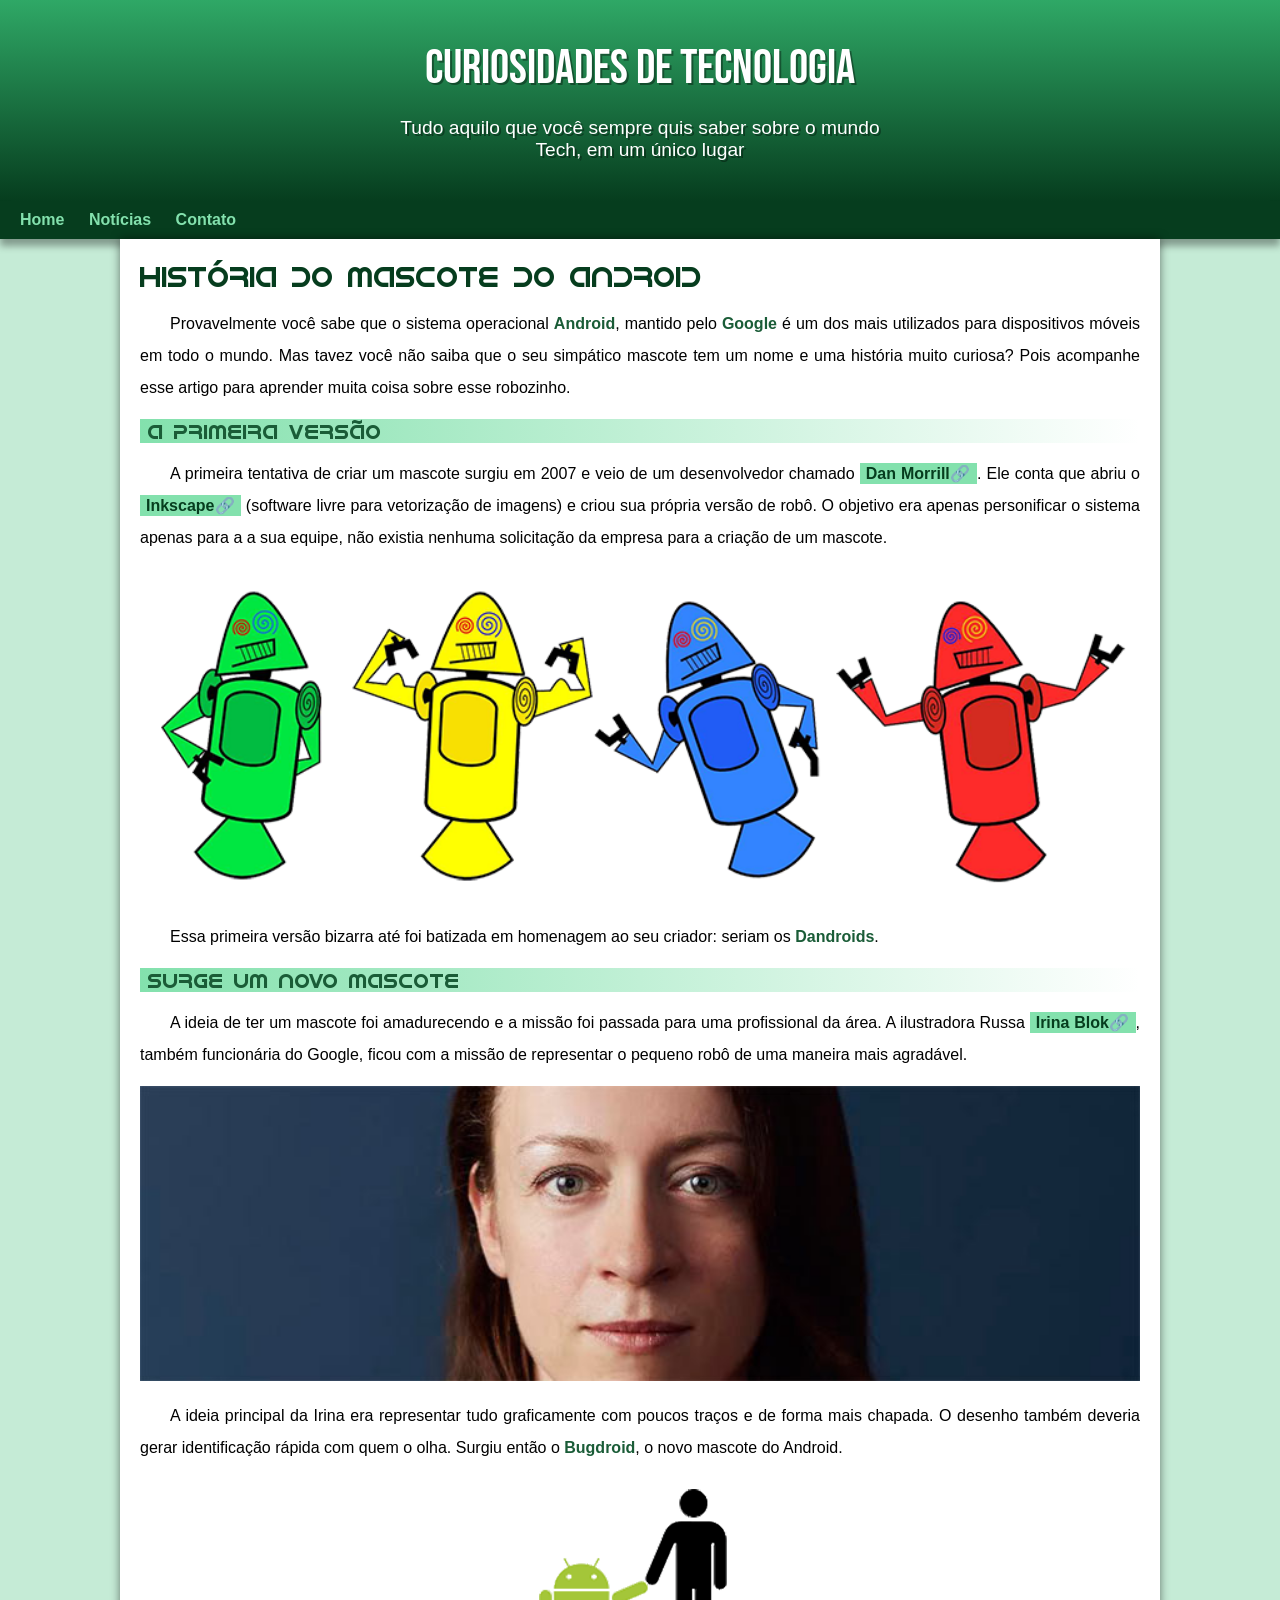
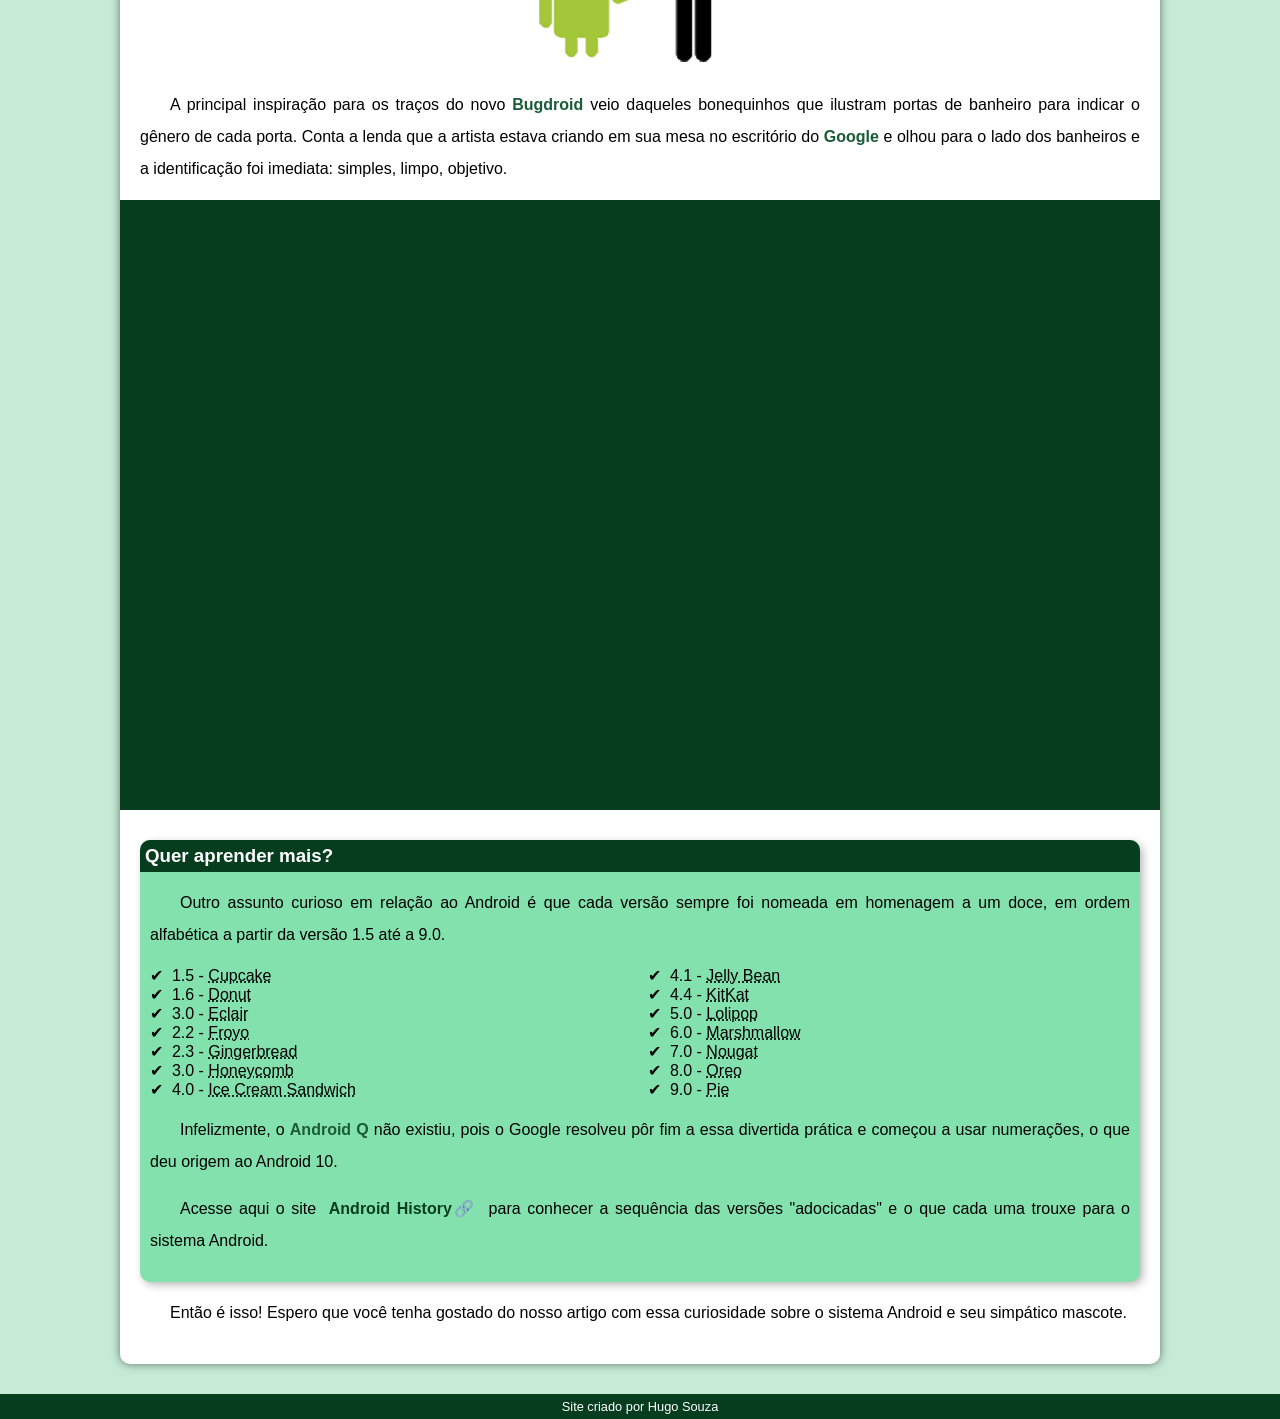
<file: index.html>
<!DOCTYPE html>
<html lang="pt-br">
<head>
    <meta charset="UTF-8">
    <meta http-equiv="X-UA-Compatible" content="IE=edge">
    <meta name="viewport" content="width=device-width, initial-scale=1.0">
    <title>Como surgiu o mascote do Android?</title>
    <link rel="shortcut icon" href="imagens/favicon.ico" type="image/x-icon">
    <link rel="stylesheet" href="estilo/style.css">

</head>
<body>

    <header>
        <h1>Curiosidades de Tecnologia</h1>
        <p>Tudo aquilo que você sempre quis saber sobre o mundo Tech, em um único lugar</p>
    </header>

    <nav>
        <a href="#">Home</a>
        <a href="#">Notícias</a>
        <a href="#">Contato</a>
    </nav>

    <main>

        <article>

            <h1>
                História do Mascote do Android
            </h1>

            <p>
                Provavelmente você sabe que o sistema operacional <strong>Android</strong>, mantido pelo <strong>Google</strong> é um dos mais utilizados para dispositivos móveis em todo o mundo. Mas tavez você não saiba que o seu simpático mascote tem um nome e uma história muito curiosa? Pois acompanhe esse artigo para aprender muita coisa sobre esse robozinho.
            </p>

            <h2>
                A primeira versão
            </h2>

            <p>
                A primeira tentativa de criar um mascote surgiu em 2007 e veio de um desenvolvedor chamado <a href="https://androidcommunity.com/dan-morrill-shows-us-the-android-mascot-that-almost-was-20130103/" target="_blank" class="externo">Dan Morrill</a>. Ele conta que abriu o <a href="https://inkscape.org/pt-br/" target="_blank" class="externo">Inkscape</a> (software livre para vetorização de imagens) e criou sua própria versão de robô. O objetivo era apenas personificar o sistema apenas para a a sua equipe, não existia nenhuma solicitação da empresa para a criação de um mascote.
            </p>

            <picture>
                <source media="(max-width: 550px)" srcset="imagens/dan-droids-pq.png">
                <img src="imagens/dan-droids.png" alt="Primeiro mascote do Android">
            </picture>

            <p>
                Essa primeira versão bizarra até foi batizada em homenagem ao seu criador: seriam os <strong>Dandroids</strong>.
            </p>

            <h2>
                Surge um novo mascote
            </h2>

            <p>
                A ideia de ter um mascote foi amadurecendo e a missão foi passada para uma profissional da área. A ilustradora Russa <a href="https://www.irinablok.com/android" target="_blank" class="externo">Irina Blok</a>, também funcionária do Google, ficou com a missão de representar o pequeno robô de uma maneira mais agradável.
            </p>

            <picture>
                <source media="(max-width: 550px)" srcset="imagens/irina-blok-pq.jpg">
                <img src="imagens/irina-blok.jpg" alt="Irina Block, criadora do BugDroid">
            </picture>

            <p>
                A ideia principal da Irina era representar tudo graficamente com poucos traços e de forma mais chapada. O desenho também deveria gerar identificação rápida com quem o olha. Surgiu então o <strong>Bugdroid</strong>, o novo mascote do Android.
            </p>

            
            
            <img src="imagens/bugdroid.png" class="pequena" alt="Bugdroid">
            
            

            <p>
                A principal inspiração para os traços do novo <strong>Bugdroid</strong> veio daqueles bonequinhos que ilustram portas de banheiro para indicar o gênero de cada porta. Conta a lenda que a artista estava criando em sua mesa no escritório do <strong>Google</strong> e olhou para o lado dos banheiros e a identificação foi imediata: simples, limpo, objetivo.
            </p>

            <div class="video">
                <iframe width="560" height="315" src="https://www.youtube.com/embed/l2UDgpLz20M" title="YouTube video player" frameborder="0" allow="accelerometer; autoplay; clipboard-write; encrypted-media; gyroscope; picture-in-picture" allowfullscreen></iframe>
            </div>

            <aside>
                <h3>
                    Quer aprender mais?
                </h3>

                <p>
                    Outro assunto curioso em relação ao Android é que cada versão sempre foi nomeada em homenagem a um doce, em ordem alfabética a partir da versão 1.5 até a 9.0.
                </p>

                <ul>
                    <li>
                        1.5 - <abbr title="Bolo de Copo">Cupcake</abbr>
                    </li>
                    <li>
                        1.6 - <abbr title="Rosquinha">Donut</abbr>
                    </li>
                    <li>
                        3.0 - <abbr title="Bomba">Eclair</abbr>
                    </li>
                    <li>
                        2.2 - <abbr title="Iogurte Congelado">Froyo</abbr>
                    </li>
                    <li>
                        2.3 - <abbr title="Biscoito de Gengibre">Gingerbread</abbr>
                    </li>
                    <li>
                        3.0 - <abbr title="Favo de mel">Honeycomb</abbr>
                    </li>
                    <li>
                        4.0 - <abbr title="Sanduíche de Sorvete">Ice Cream Sandwich</abbr>
                    </li>
                    <li>
                        4.1 - <abbr title="Jujuba">Jelly Bean</abbr>
                    </li>
                    <li>
                        4.4 - <abbr title="KitKat">KitKat</abbr>
                    </li>
                    <li>
                        5.0 - <abbr title="Pirulito">Lolipop</abbr>
                    </li>
                    <li>
                        6.0 - <abbr title="Marshmallow">Marshmallow</abbr>
                    </li>
                    <li>
                        7.0 - <abbr title="Torrone">Nougat</abbr>
                    </li>
                    <li>
                        8.0 - <abbr title="Oreo">Oreo</abbr>
                    </li>
                    <li>
                        9.0 - <abbr title="Torta">Pie</abbr>
                    </li>
                </ul>

                <p>
                    Infelizmente, o <strong>Android Q</strong> não existiu, pois o Google resolveu pôr fim a essa divertida prática e começou a usar numerações, o que deu origem ao Android 10.
                </p>

                <p>
                    Acesse aqui o site <a href="https://www.android.com/intl/en_uk/" target="_blank" class="externo">Android History</a> para conhecer a sequência das versões "adocicadas" e o que cada uma trouxe para o sistema Android.
                </p>

            </aside>

            <p>
                Então é isso! Espero que você tenha gostado do nosso artigo com essa curiosidade sobre o sistema Android e seu simpático mascote.
            </p>

        </article>
    </main>

    <footer>
        <p>Site criado por Hugo Souza</p>
    </footer>

</body>
</html>
</file>
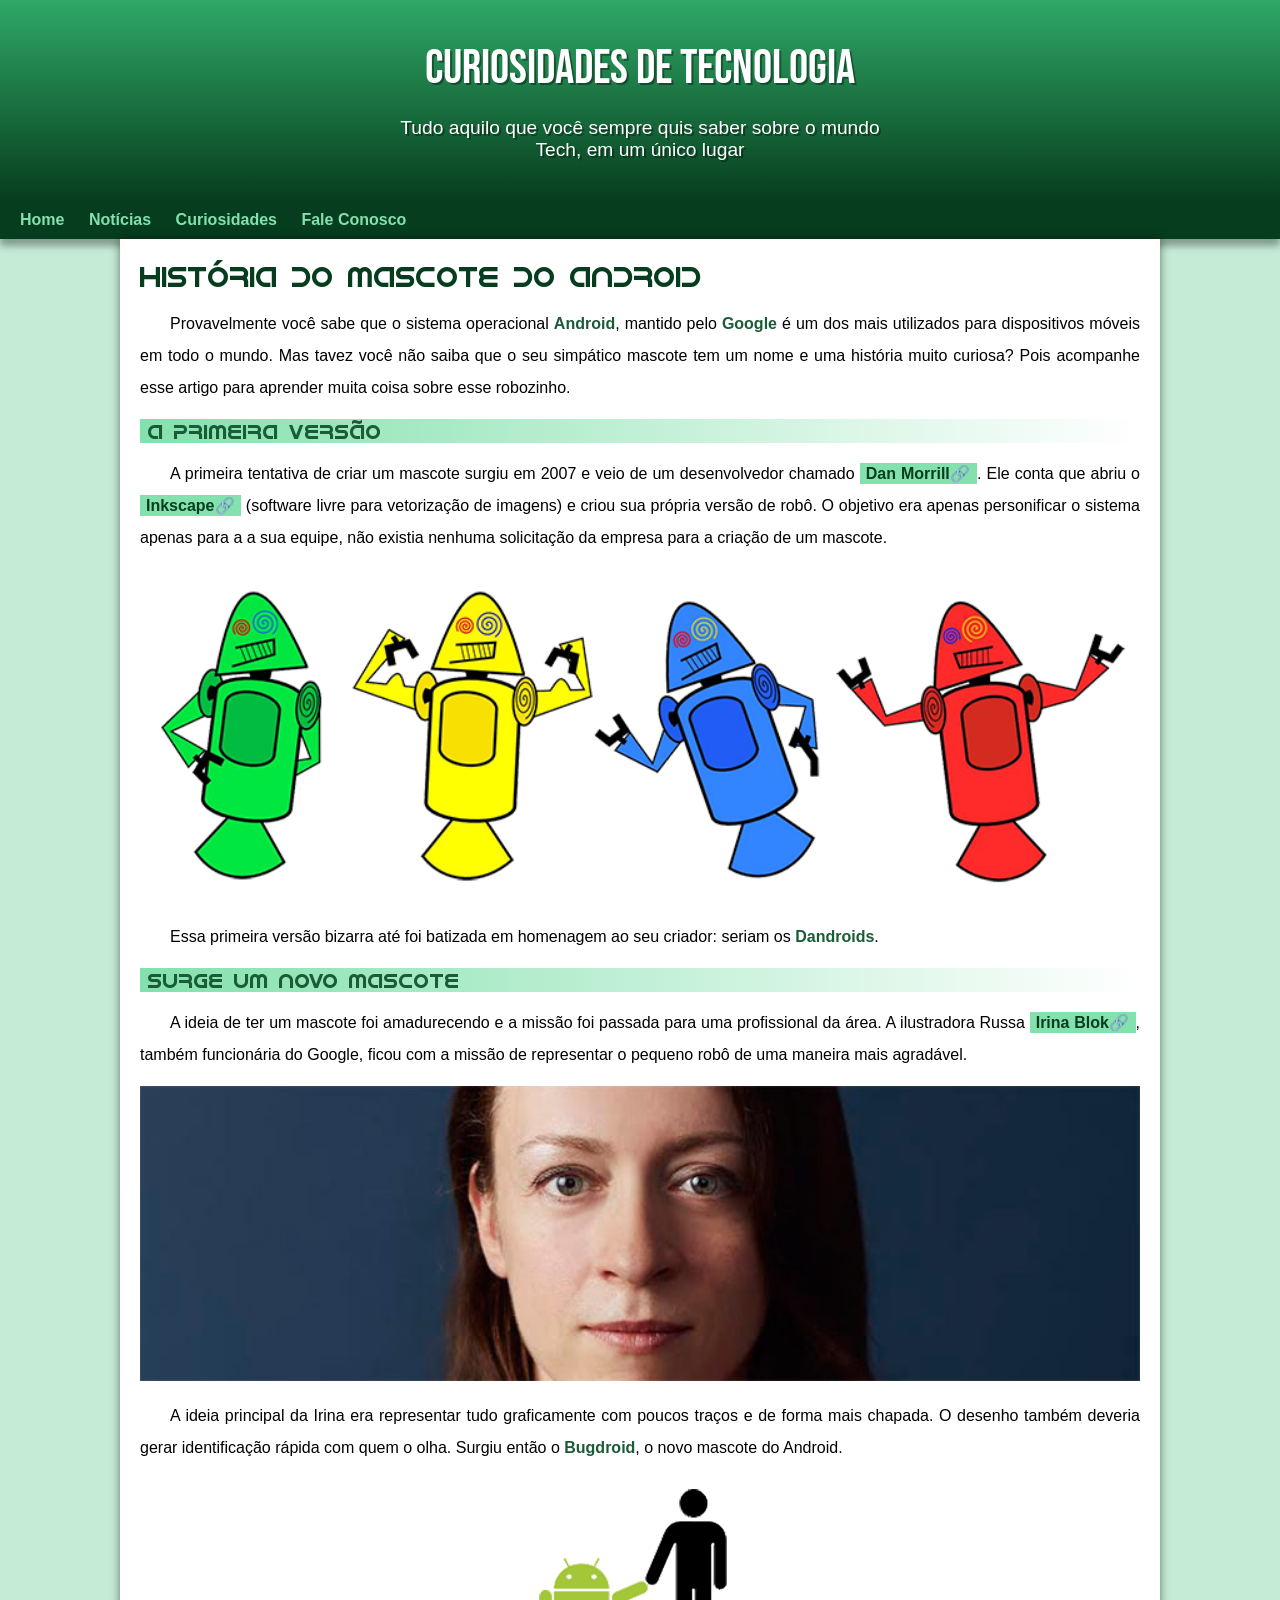
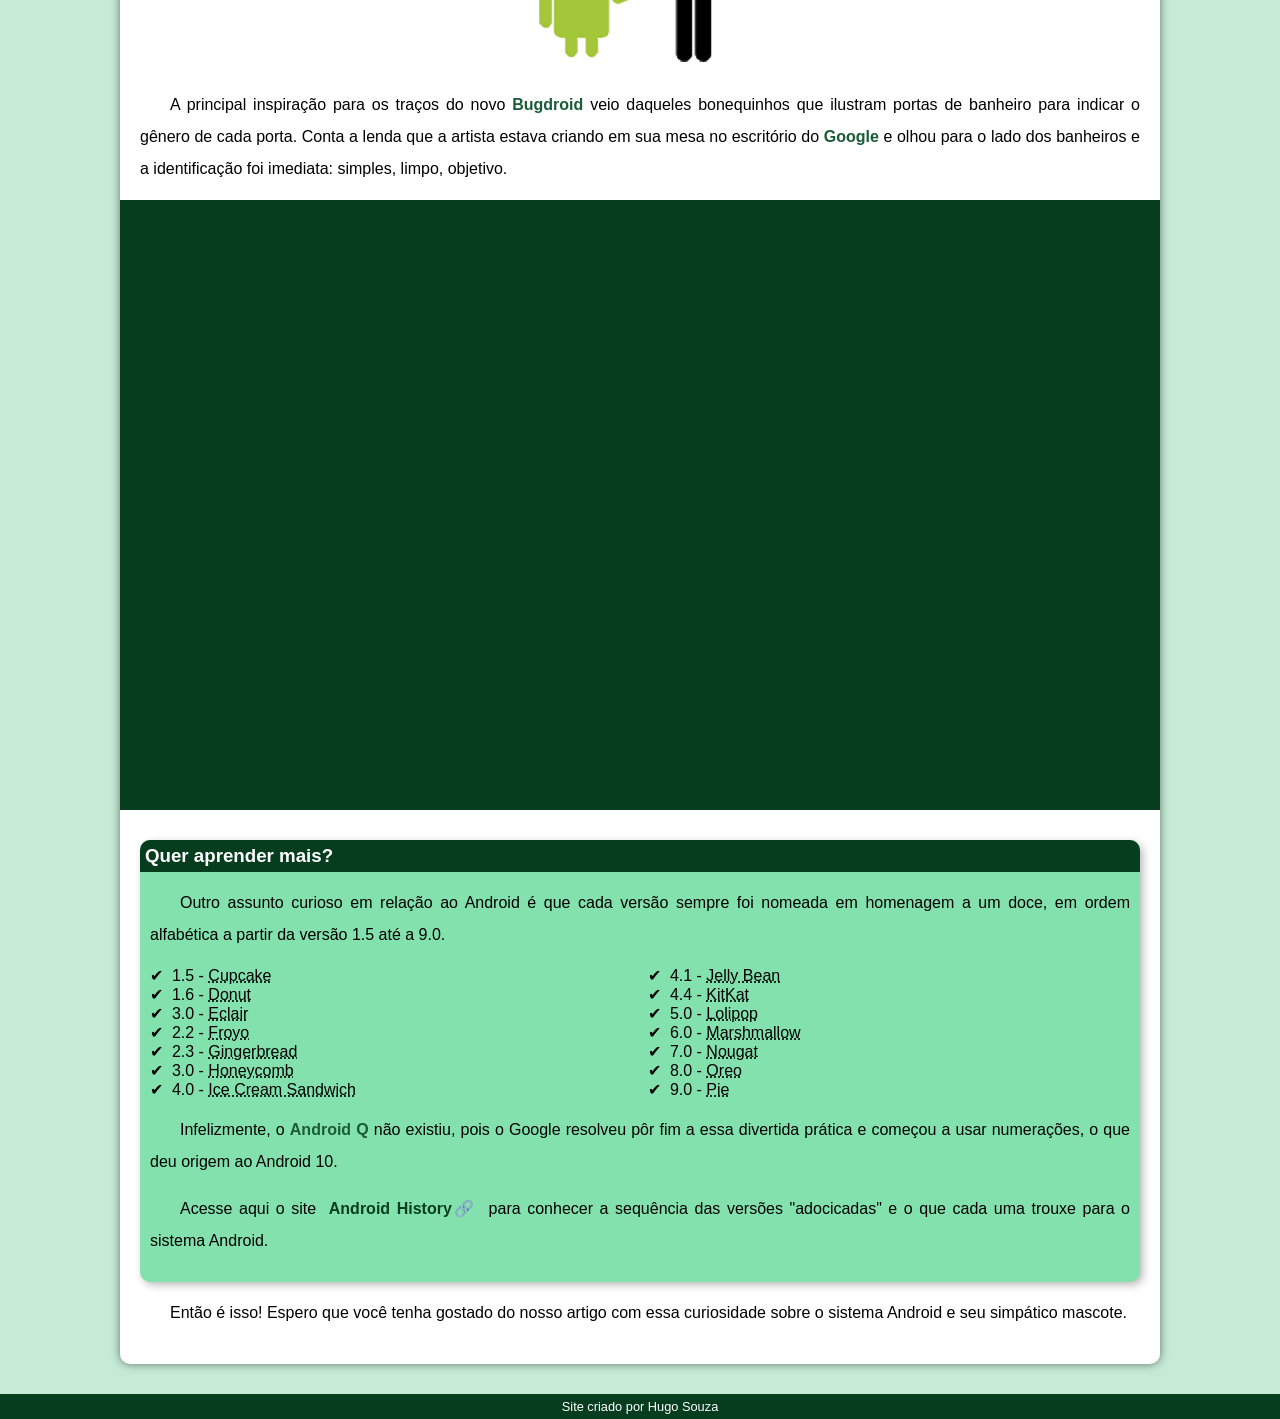
<file: index.html.html>
<!DOCTYPE html>
<html lang="pt-br">
<head>
    <meta charset="UTF-8">
    <meta http-equiv="X-UA-Compatible" content="IE=edge">
    <meta name="viewport" content="width=device-width, initial-scale=1.0">
    <title>Como surgiu o mascote do Android?</title>
    <link rel="shortcut icon" href="imagens/favicon.ico" type="image/x-icon">
    <link rel="stylesheet" href="estilo/style.css">

</head>
<body>

    <header>
        <h1>Curiosidades de Tecnologia</h1>
        <p>Tudo aquilo que você sempre quis saber sobre o mundo Tech, em um único lugar</p>
    </header>

    <nav>
        <a href="#">Home</a>
        <a href="#">Notícias</a>
        <a href="#">Curiosidades</a>
        <a href="#">Fale Conosco</a>
    </nav>

    <main>

        <article>

            <h1>
                História do Mascote do Android
            </h1>

            <p>
                Provavelmente você sabe que o sistema operacional <strong>Android</strong>, mantido pelo <strong>Google</strong> é um dos mais utilizados para dispositivos móveis em todo o mundo. Mas tavez você não saiba que o seu simpático mascote tem um nome e uma história muito curiosa? Pois acompanhe esse artigo para aprender muita coisa sobre esse robozinho.
            </p>

            <h2>
                A primeira versão
            </h2>

            <p>
                A primeira tentativa de criar um mascote surgiu em 2007 e veio de um desenvolvedor chamado <a href="https://androidcommunity.com/dan-morrill-shows-us-the-android-mascot-that-almost-was-20130103/" target="_blank" class="externo">Dan Morrill</a>. Ele conta que abriu o <a href="https://inkscape.org/pt-br/" target="_blank" class="externo">Inkscape</a> (software livre para vetorização de imagens) e criou sua própria versão de robô. O objetivo era apenas personificar o sistema apenas para a a sua equipe, não existia nenhuma solicitação da empresa para a criação de um mascote.
            </p>

            <picture>
                <source media="(max-width: 550px)" srcset="imagens/dan-droids-pq.png">
                <img src="imagens/dan-droids.png" alt="Primeiro mascote do Android">
            </picture>

            <p>
                Essa primeira versão bizarra até foi batizada em homenagem ao seu criador: seriam os <strong>Dandroids</strong>.
            </p>

            <h2>
                Surge um novo mascote
            </h2>

            <p>
                A ideia de ter um mascote foi amadurecendo e a missão foi passada para uma profissional da área. A ilustradora Russa <a href="https://www.irinablok.com/android" target="_blank" class="externo">Irina Blok</a>, também funcionária do Google, ficou com a missão de representar o pequeno robô de uma maneira mais agradável.
            </p>

            <picture>
                <source media="(max-width: 550px)" srcset="imagens/irina-blok-pq.jpg">
                <img src="imagens/irina-blok.jpg" alt="Irina Block, criadora do BugDroid">
            </picture>

            <p>
                A ideia principal da Irina era representar tudo graficamente com poucos traços e de forma mais chapada. O desenho também deveria gerar identificação rápida com quem o olha. Surgiu então o <strong>Bugdroid</strong>, o novo mascote do Android.
            </p>

            
            
            <img src="imagens/bugdroid.png" class="pequena" alt="Bugdroid">
            
            

            <p>
                A principal inspiração para os traços do novo <strong>Bugdroid</strong> veio daqueles bonequinhos que ilustram portas de banheiro para indicar o gênero de cada porta. Conta a lenda que a artista estava criando em sua mesa no escritório do <strong>Google</strong> e olhou para o lado dos banheiros e a identificação foi imediata: simples, limpo, objetivo.
            </p>

            <div class="video">
                <iframe width="560" height="315" src="https://www.youtube.com/embed/l2UDgpLz20M" title="YouTube video player" frameborder="0" allow="accelerometer; autoplay; clipboard-write; encrypted-media; gyroscope; picture-in-picture" allowfullscreen></iframe>
            </div>

            <aside>
                <h3>
                    Quer aprender mais?
                </h3>

                <p>
                    Outro assunto curioso em relação ao Android é que cada versão sempre foi nomeada em homenagem a um doce, em ordem alfabética a partir da versão 1.5 até a 9.0.
                </p>

                <ul>
                    <li>
                        1.5 - <abbr title="Bolo de Copo">Cupcake</abbr>
                    </li>
                    <li>
                        1.6 - <abbr title="Rosquinha">Donut</abbr>
                    </li>
                    <li>
                        3.0 - <abbr title="Bomba">Eclair</abbr>
                    </li>
                    <li>
                        2.2 - <abbr title="Iogurte Congelado">Froyo</abbr>
                    </li>
                    <li>
                        2.3 - <abbr title="Biscoito de Gengibre">Gingerbread</abbr>
                    </li>
                    <li>
                        3.0 - <abbr title="Favo de mel">Honeycomb</abbr>
                    </li>
                    <li>
                        4.0 - <abbr title="Sanduíche de Sorvete">Ice Cream Sandwich</abbr>
                    </li>
                    <li>
                        4.1 - <abbr title="Jujuba">Jelly Bean</abbr>
                    </li>
                    <li>
                        4.4 - <abbr title="KitKat">KitKat</abbr>
                    </li>
                    <li>
                        5.0 - <abbr title="Pirulito">Lolipop</abbr>
                    </li>
                    <li>
                        6.0 - <abbr title="Marshmallow">Marshmallow</abbr>
                    </li>
                    <li>
                        7.0 - <abbr title="Torrone">Nougat</abbr>
                    </li>
                    <li>
                        8.0 - <abbr title="Oreo">Oreo</abbr>
                    </li>
                    <li>
                        9.0 - <abbr title="Torta">Pie</abbr>
                    </li>
                </ul>

                <p>
                    Infelizmente, o <strong>Android Q</strong> não existiu, pois o Google resolveu pôr fim a essa divertida prática e começou a usar numerações, o que deu origem ao Android 10.
                </p>

                <p>
                    Acesse aqui o site <a href="https://www.android.com/intl/en_uk/" target="_blank" class="externo">Android History</a> para conhecer a sequência das versões "adocicadas" e o que cada uma trouxe para o sistema Android.
                </p>

            </aside>

            <p>
                Então é isso! Espero que você tenha gostado do nosso artigo com essa curiosidade sobre o sistema Android e seu simpático mascote.
            </p>

        </article>
    </main>

    <footer>
        <p>Site criado por Hugo Souza</p>
    </footer>

</body>
</html>
</file>
<file: estilo/style.css>
@charset "UTF-8";

@import url('https://fonts.googleapis.com/css2?family=Bebas+Neue&family=Permanent+Marker&display=swap');

@font-face {
    font-family: 'Android' ;
    src: url('../fontes/idroid.otf') format('opentype');
    font-weight: normal;
}

/*
#c5ebd6
#83e1ad
#3ddc86
#2fa866
#1a5c37
#063d1e
*/

:root {
    --cor0: #c5ebd6;
    --cor1: #83e1ad;
    --cor2: #3ddc86;
    --cor3: #2fa866;
    --cor4: #1a5c37;
    --cor5: #063d1e;

    --fonte-padrao: Arial, Verdana, Helvetica, sans-serif;
    --fonte-destaque: 'Bebas Neue' , cursive;
    --fonte-android: 'Android', cursive;
}

* {
    margin: 0px;
    padding: 0px;
}

body {
    background-color: var(--cor0);
    font-family: var(--fonte-padrao);
}

a.externo::after {
    content: "\1F517";
}

main p {
    margin: 15px 0px 15px 0px;
    text-align: justify;
    text-indent: 30px;
    line-height: 2em;
    font-size: 1em;
}

main strong {
    color: var(--cor4);
    font-weight: bold;
}

main a {
    text-decoration: none;
    font-weight: bold;
    color: var(--cor5);
    background-color: var(--cor1);
    padding: 2px 6px;
}

main a:hover {
    text-decoration: underline;
    color: var(--cor4);
}

header {
    background-image: linear-gradient(to bottom, var(--cor3), var(--cor5)); 
    min-height: 150px;
    text-align: center;
    padding-top: 40px;
}

header > h1 {
    color: white;
    font-family: var(--fonte-destaque);
    margin-bottom: 20px;
    font-size: 3em;
    text-shadow: 2px 2px 0px rgba(0, 0, 0, 0.37);
    font-weight: normal;
}

header > p {
    color: white;
    font-family: var(--fonte-padrao);
    font-size: 1.2em;
    max-width: 500px;
    margin: auto;
    padding-left: 20px;
    padding-right: 20px;
    text-shadow: 2px 2px 0px rgba(0, 0, 0, 0.37);
    padding-bottom: 40px;
}

nav {
    background-color: var(--cor5);
    padding: 10px;
    box-shadow: 0px 7px 7px rgba(0, 0, 0, 0.342);
}

nav > a {
    color: var(--cor1);
    padding: 10px;
    text-decoration: none;
    font-weight: bold;
    transition-duration: 0.5s;
}

nav > a:hover {
    background-image: linear-gradient(to bottom, var(--cor3), var(--cor4));
    color: #063d1e;
    border-radius: 5px;
}

main {
    background-color: white;
    min-width: 300px;
    max-width: 1000px;
    margin: auto;
    margin-bottom: 30px;
    padding: 20px;
    box-shadow: 0px 0px 10px rgba(0, 0, 0, 0.5);
    border-radius: 0px 0px 10px 10px;
}

main h1 {
    color: var(--cor5);
    font-family: var(--fonte-android);
    font-weight: normal;
    font-size: 1.8em;
}

main h2 {
    font-family: var(--fonte-android);
    color: var(--cor4);
    font-size: 1.3em;
    background-image: linear-gradient(to right, var(--cor1), transparent);
    text-indent: 8px ;
    font-weight: normal;
}


main img {
    width: 100%;
}

main img.pequena {
       max-width: 300px;   
       display: block; 
       margin: auto;
}

div.video {
    background-color: var(--cor5);
    margin-bottom: 30px;
    margin-left: -20px;
    margin-right: -20px;
    padding: 20px;
    padding-bottom: 59%;

    position: relative;
}

div.video > iframe {
    position: absolute;
    Top: 5%;
	left: 5%;
	width: 90%;
	height: 90%;
}

aside {
    background-color: var(--cor1);
    padding: 10px;
    border-radius: 10px;
    box-shadow: 3px 3px 8px rgba(0, 0, 0, 0.274);
}

aside > h3 {
    background-color: var(--cor5);
    color: white;
    padding: 5px;
    margin: -10px -10px 0px -10px;
    border-radius: 10px 10px 0px 0px;
}

aside > ul {
    list-style-type: "\2714\00A0" ;
    list-style-position: inside;
    columns: 2;

}

footer {
    background-color: var(--cor5);
    color: white;
    text-align: center;
    font-size: 0.8em;
    padding: 5px;
}
</file>
